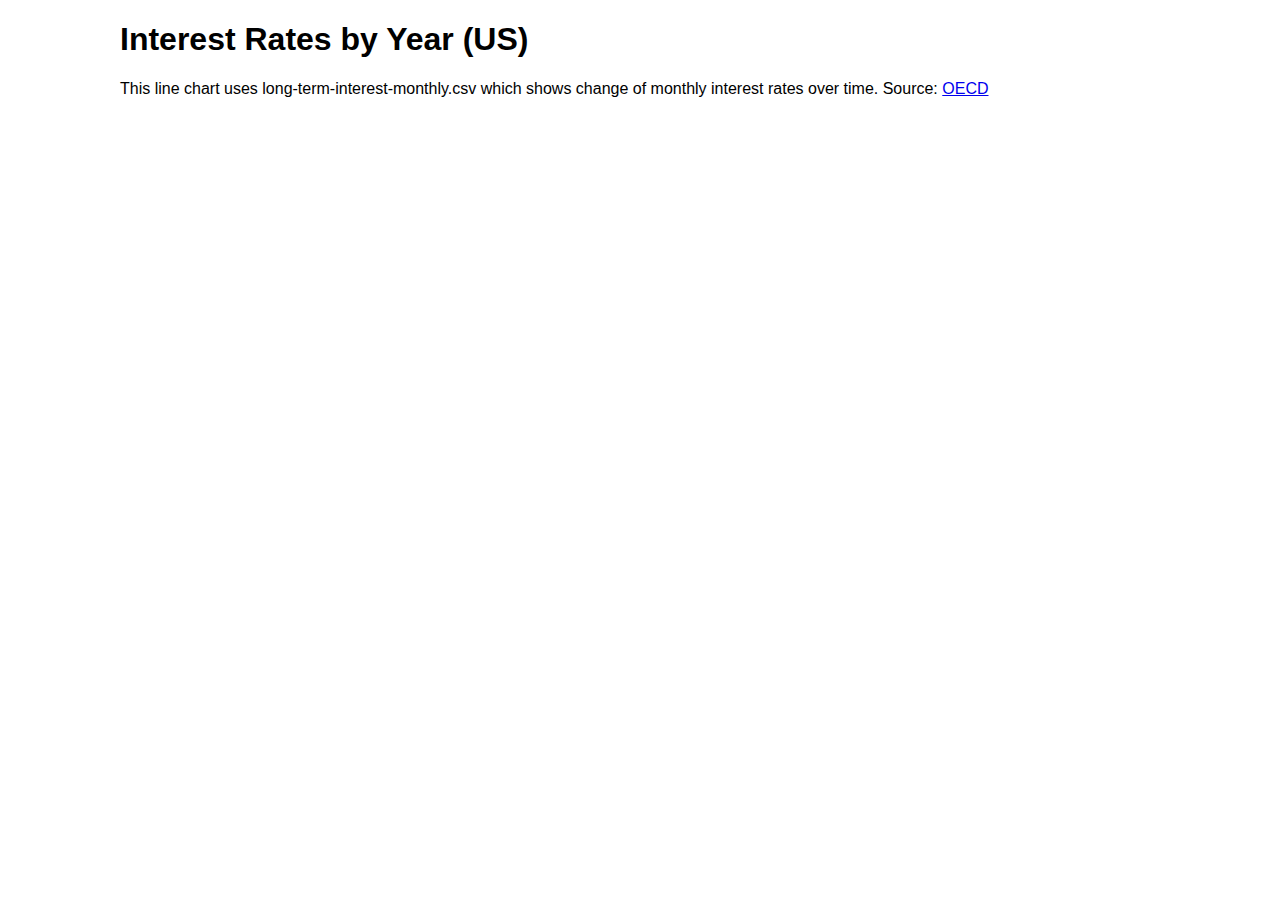
<file: week_04/area.html>
<!DOCTYPE html>
<html lang="en">

<head>
  <meta charset="UTF-8">
  <meta http-equiv="X-UA-Compatible" content="IE=edge">
  <meta name="viewport" content="width=device-width, initial-scale=1.0">
  <title>Area chart</title>
  <style>
     * {
      font-family: Arial, Helvetica, sans-serif;
    }

    #container {
      max-width: 1040px;
      margin: 0 auto;
    }

    #chart { 
      width: 100%; 
    }

    text {
      font-size: 10px;
    }

    path.domain { 
      display: none;  
    }

    line {
      stroke: #ddd;
      stroke-dasharray: 2;
    }
  </style>
</head>

<body>
  <div id="container">
    <h1>Interest Rates by Year (US)</h1>
    <p>This line chart uses long-term-interest-monthly.csv 
      which shows change of monthly interest rates over time. Source: 
      <a href="https://data.oecd.org/interest/long-term-interest-rates.htm#indicator-chart">OECD</a>
    </p>
   <div id="chart"></div>
  </div>
  <script src="https://d3js.org/d3.v7.min.js"></script>
  <script src="area.js"></script>
</body>
</html>
</file>
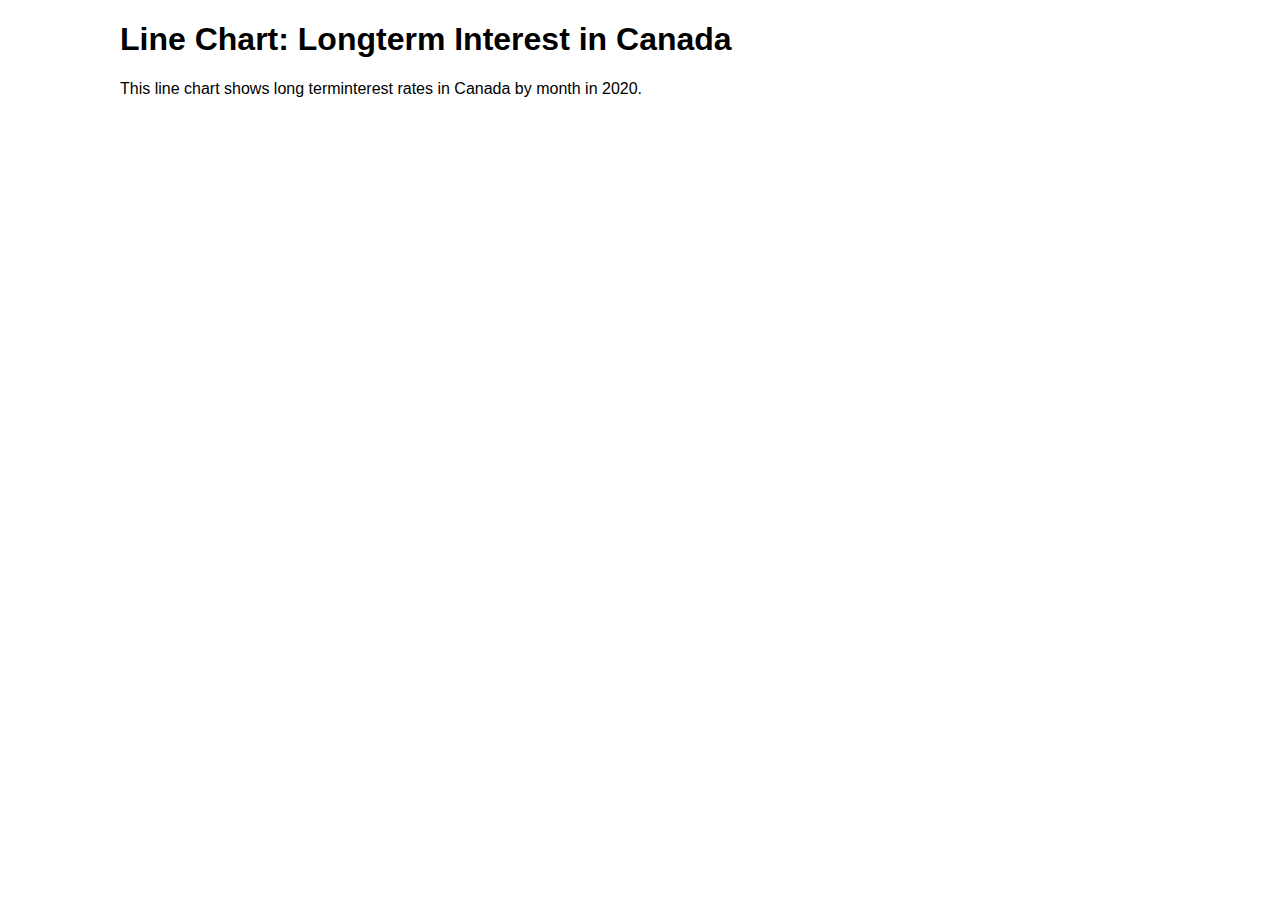
<file: week_04/homework.html>
<!DOCTYPE html>
<html lang="en">
<head>
    <meta charset="UTF-8">
    <meta http-equiv="X-UA-Compatible" content="IE=edge">
    <meta name="viewport" content="width=device-width, initial-scale=1.0">
    <title>Line Chart: Longterm Interest in Canada</title>
<style> /*use css to modify the line chart*/
    * {
      font-family: 'Calibri', Helvetica, sans-serif;
    }

    #container {
      max-width: 1040px;
      margin: 0 auto;
    }

    #chart { 
      width: 100%; 
    }

    text {
      font-size: 10px;
    }

    path.domain { 
      display: none;  
    }

    .y-axis line {
      stroke: #ddd;
      stroke-dasharray: 2;
    } 
</style>
</head>
<body>
    <div id="container">
        <h1>Line Chart: Longterm Interest in Canada</h1>
        <p>
            This line chart shows long terminterest rates in Canada by month in 2020.
        </p>
        <div id="chart"></divid>
    </div>
    <script src="https://d3js.org/d3.v7.min.js"></script>
    <script src="homework.js"></script>
</body>
</html>
</file>
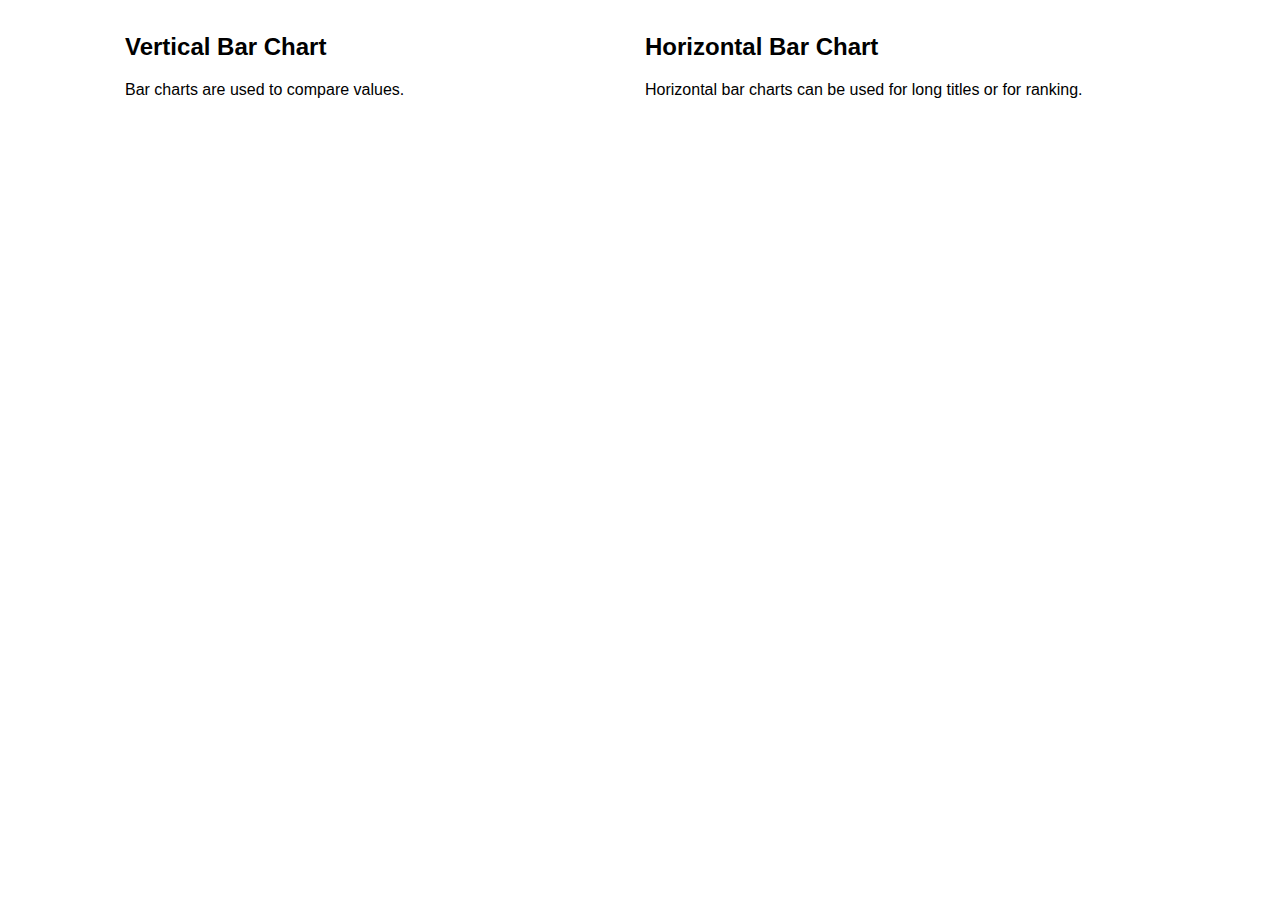
<file: week_04/horizontal-bar.html>
<!DOCTYPE html>
<html lang="en">
<head>
    <meta charset="UTF-8">
    <meta http-equiv="X-UA-Compatible" content="IE=edge">
    <meta name="viewport" content="width=device-width, initial-scale=1.0">
    <title>COVID country cases</title>
    <style>
        * { font-family: Arial, Helvetica, sans-serif; }
        .flex-container {
            display: flex;
            flex-wrap: nowrap;
            justify-content: flex-start;
            align-items: flex-start;
            align-content: flex-start;
            width: 100%;
            max-width: 1040px;
            height: 80vh;
            overflow: auto;
            flex-direction: row;
            margin: 0 auto;
        }
        .flex-container .flex-item {
            width: 100%;
            min-height: 500px;
            margin: 5px;
        }
        svg { width: 100%; }
        text { font-size: 16px; }
        /* Responsive Design */
        @media only screen and (max-width: 600px) {
            .flex-container {
                display: block;
                width: 80%;
                height: auto;
            }
            .flex-container .flex-item { min-height: auto; }
        }
    </style>
</head>
<body>
    <div class="flex-container">
        <div id="chart" class="flex-item">
            <h2>Vertical Bar Chart</h2>
            <p>
                Bar charts are used to compare values.
            </p>
        </div>
        <div id="horizontal-chart" class="flex-item">
            <h2>Horizontal Bar Chart</h2>
            <p>
                Horizontal bar charts can be used for long titles
                or for ranking.
            </p>
        </div>
    </div>
    <script src="https://d3js.org/d3.v7.min.js"></script>
    <script src="../week_03/script.js"></script>
    <script src="horizontal-bar.js"></script>
</body>
</html>
</file>
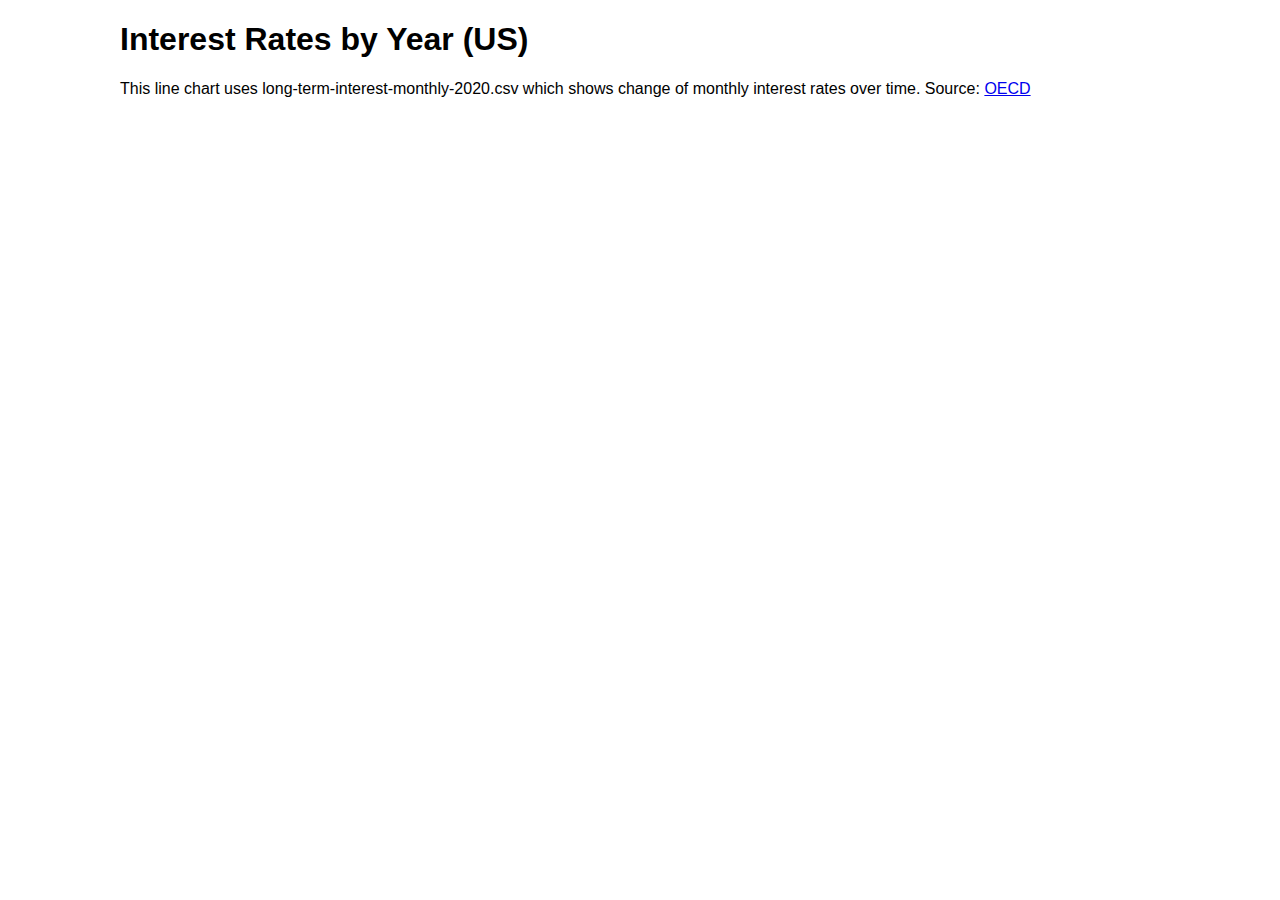
<file: week_04/line.html>
<!DOCTYPE html>
<html lang="en">

<head>
  <meta charset="UTF-8">
  <meta http-equiv="X-UA-Compatible" content="IE=edge">
  <meta name="viewport" content="width=device-width, initial-scale=1.0">
  <title>Basic line chart</title>
  <style>
     * {
      font-family: Arial, Helvetica, sans-serif;
    }

    #container {
      max-width: 1040px;
      margin: 0 auto;
    }

    #chart { 
      width: 100%; 
    }

    text {
      font-size: 10px;
    }

    .y-axis path.domain { 
      display: none;  
    }

    .y-axis line {
      stroke: #ddd;
      stroke-dasharray: 2;
    }
  </style>
</head>

<body>
  <div id="container">
    <h1>Interest Rates by Year (US)</h1>
    <p>This line chart uses long-term-interest-monthly-2020.csv 
      which shows change of monthly interest rates over time. Source: 
      <a href="https://data.oecd.org/interest/long-term-interest-rates.htm#indicator-chart">OECD</a>
    </p>
   <div id="chart"></div>
  </div>
  <script src="https://d3js.org/d3.v7.min.js"></script>
  <script src="line.js"></script>
</body>
</html>
</file>
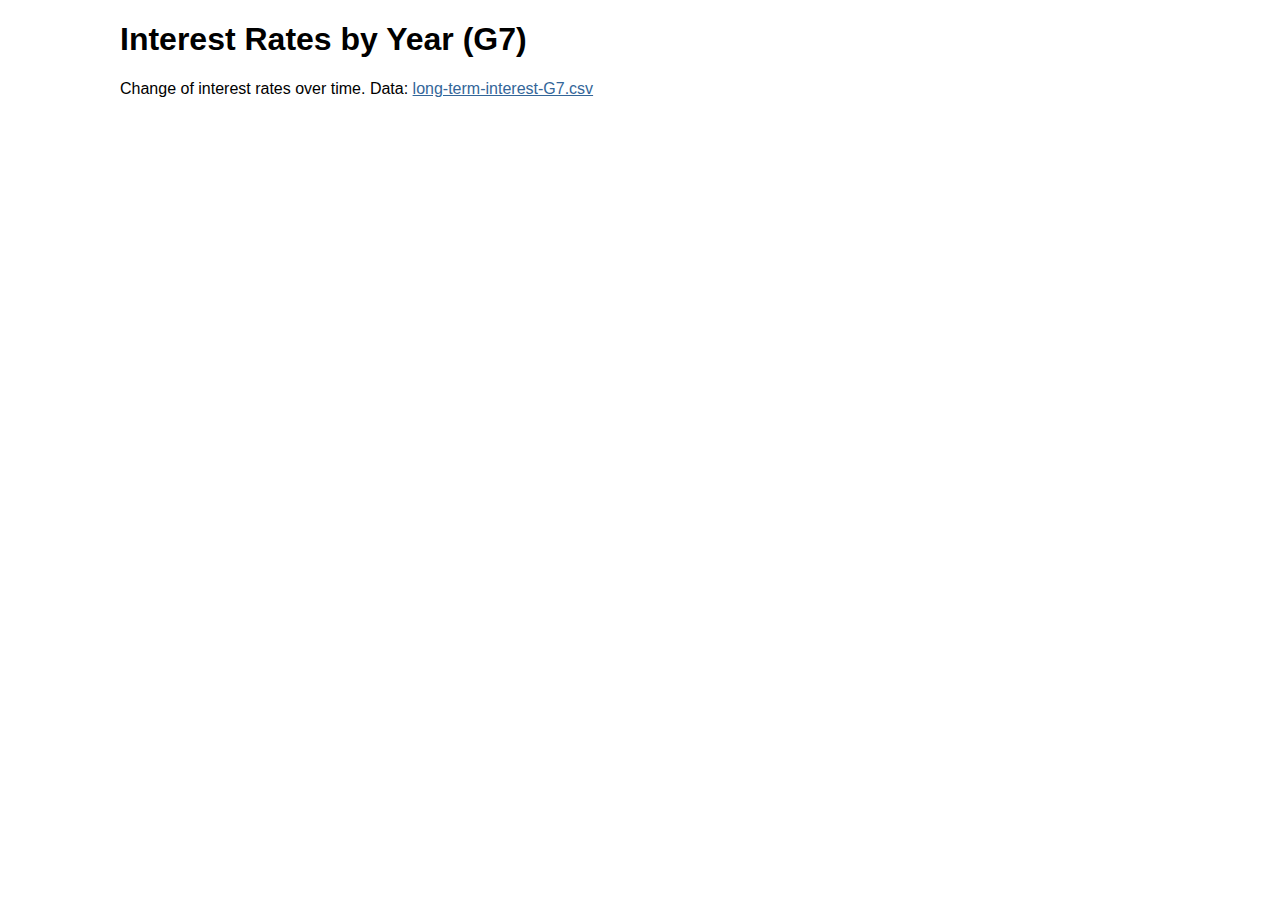
<file: week_04/multiline.html>
<!DOCTYPE html>
<html lang="en">

<head>
  <meta charset="UTF-8">
  <meta http-equiv="X-UA-Compatible" content="IE=edge">
  <meta name="viewport" content="width=device-width, initial-scale=1.0">
  <title>Multiline visualization</title>
  <style>
    * {
      font-family: Arial, Helvetica, sans-serif;
    }

    #container {
      max-width: 1040px;
      margin: 0 auto;
    }

    a { 
      color: #369;
    }

    svg { 
      width: 100%; 
    }

    text {
      font-size: 10px;
      text-transform: uppercase;
    }

    .y-axis path.domain { 
      display: none; 
    }

    .y-axis line {
      stroke: #eee;
      stroke-dasharray: 1px;
    }

    .country { 
      cursor: default; 
    }
    
    .country path {
      stroke-width: 1.5;
      opacity: 0.75;
    }

    .highlight path {
      stroke: steelblue;
      opacity: 1;
    }

    .highlight text { 
      fill: steelblue; 
    }
  </style>
</head>

<body>
  <div id="container">
    <h1>Interest Rates by Year (G7)</h1>
    <p>
      Change of interest rates over time. Data: <a href="long-term-interest-G7.csv">long-term-interest-G7.csv</a>
    </p>
    <div id="chart"></div>
  </div>
</body>
<script src="https://d3js.org/d3.v7.min.js"></script>
<script src="multiline.js"></script>

</html>
</file>
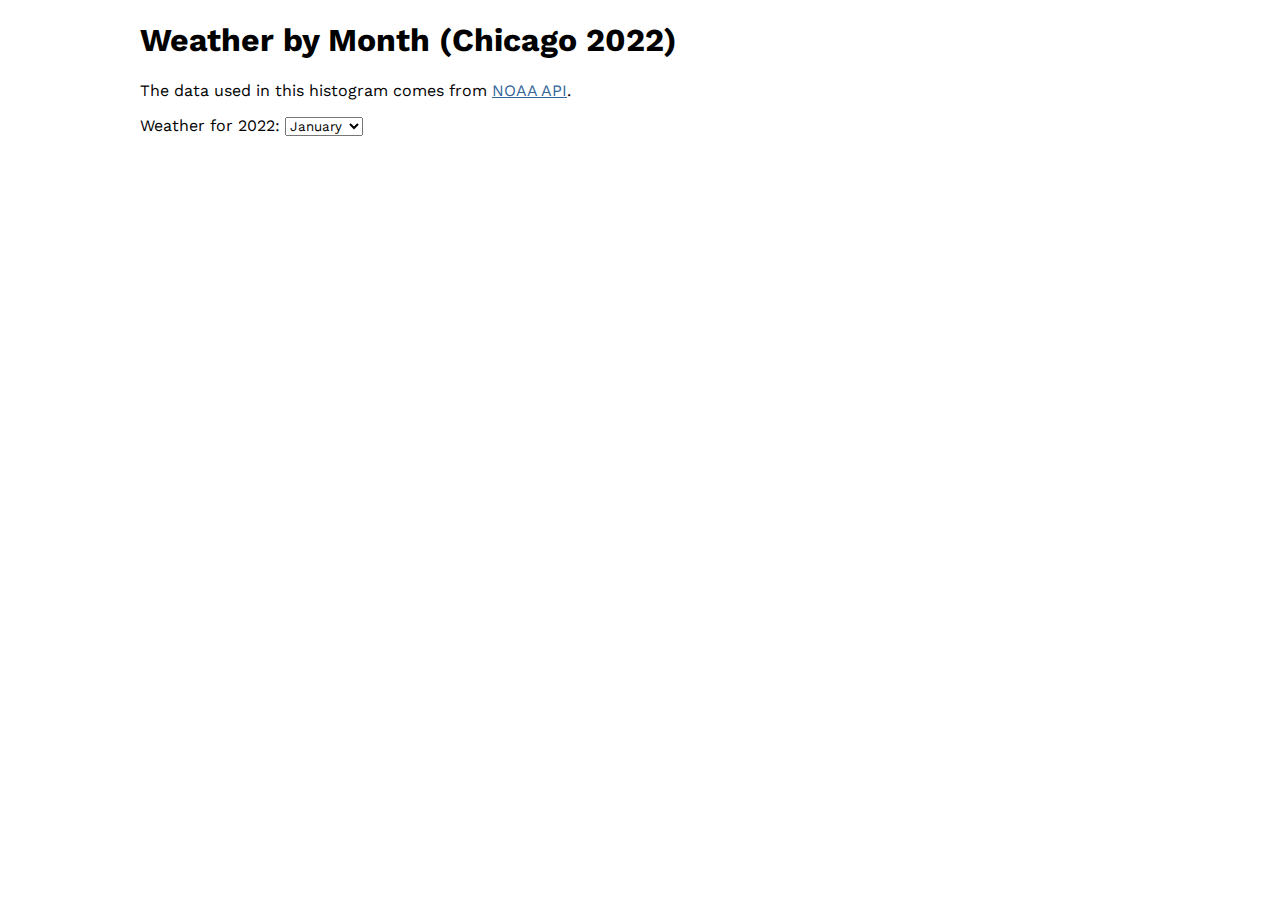
<file: week_05/histogram-annotation.html>
<!DOCTYPE html>
<html lang="en">

<head>
  <meta charset="UTF-8">
  <meta http-equiv="X-UA-Compatible" content="IE=edge">
  <meta name="viewport" content="width=device-width, initial-scale=1.0">
  <title>Histogram - Annotations</title>
  <link href="https://fonts.googleapis.com/css?family=Work+Sans:300,400,600" rel="stylesheet">
  <link rel="stylesheet" href="styles.css">
</head>

<body>
  <div id="container">
    <h1>Weather by Month (Chicago 2022)</h1>
    <p>The data used in this histogram comes from 
      <a href="https://www.weather.gov/wrh/Climate?wfo=lot">NOAA API</a>.
    </p>
    <label>
      Weather for 2022: 
      <select>
        <option value="0">January</option>
        <option value="1">February</option>
        <option value="2">March</option>
      </select>
   </label>
    <div id="chart"></div>
  </div>
</body>
<script src="https://d3js.org/d3.v7.min.js"></script>
<script src="histogram-annotation.js"></script>

</html>
</file>
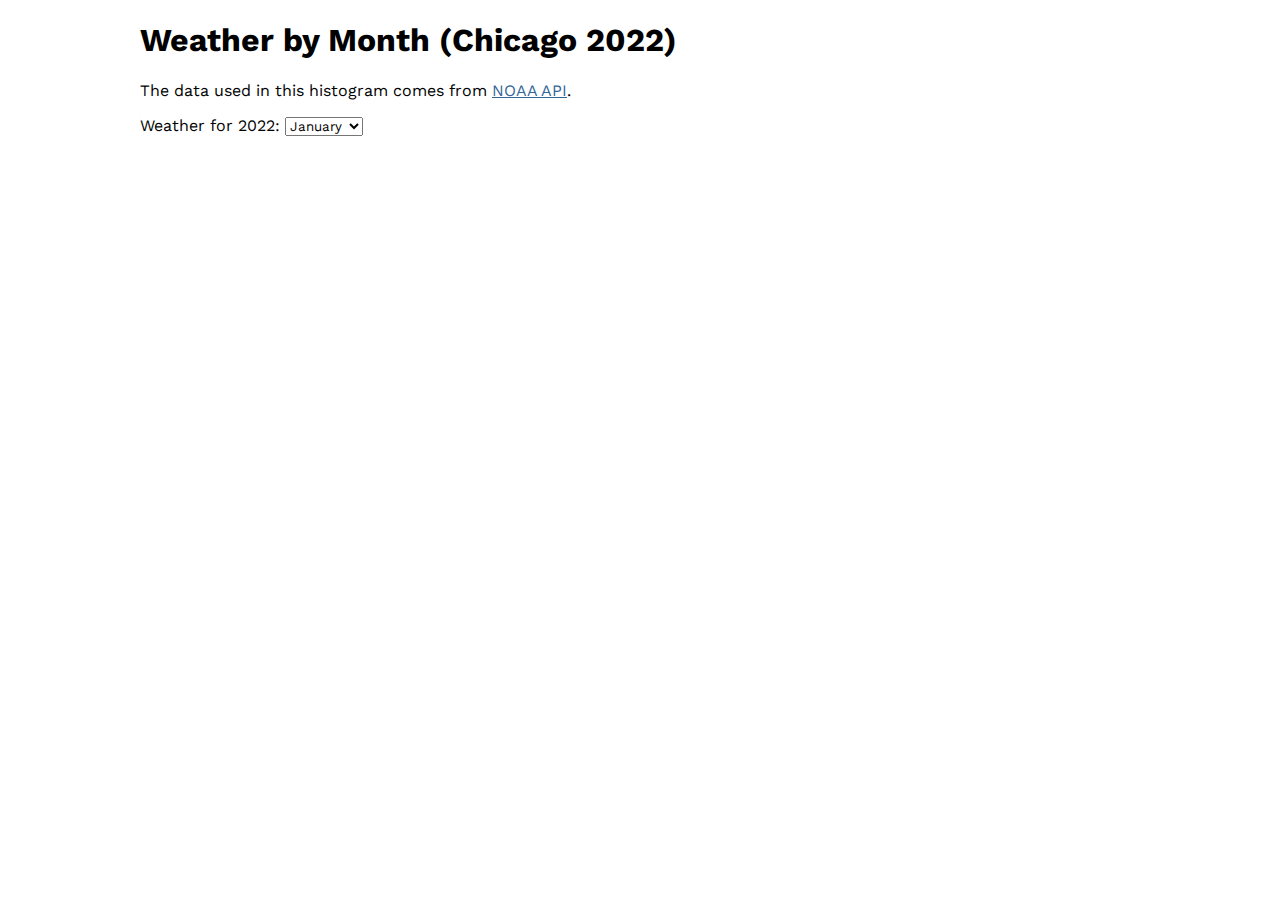
<file: week_05/histogram-joins.html>
<!DOCTYPE html>
<html lang="en">

<head>
  <meta charset="UTF-8">
  <meta http-equiv="X-UA-Compatible" content="IE=edge">
  <meta name="viewport" content="width=device-width, initial-scale=1.0">
  <title>Histogram - Joins</title>
  <link href="https://fonts.googleapis.com/css?family=Work+Sans:300,400,600" rel="stylesheet">
  <link rel="stylesheet" href="styles.css">
</head>

<body>
  <div id="container">
    <h1>Weather by Month (Chicago 2022)</h1>
    <p>The data used in this histogram comes from 
      <a href="https://www.weather.gov/wrh/Climate?wfo=lot">NOAA API</a>.
    </p>
    <label>
      Weather for 2022: 
      <select>
        <option value="0">January</option>
        <option value="1">February</option>
        <option value="2">March</option>
      </select>
   </label>
    <div id="chart"></div>
  </div>
</body>
<script src="https://d3js.org/d3.v7.min.js"></script>
<script src="histogram-joins.js"></script>

</html>
</file>
<file: week_05/styles.css>
* {
    font-family: 'Work Sans',Arial, Helvetica, sans-serif;
  }

  a {
    color: #369;
  }

  #container {
    max-width: 1000px;
    margin: 0 auto;
  }

  #chart {
    width: 100%;
  }

  svg {
    max-height: 100vh;
  }

  .svg-tooltip {
    background: rgba(69, 77, 93, .9);
    border-radius: 5px;
    color: #fff;
    display: block;
    font-size: 12px;
    line-height: 16px;
    text-transform: none;
    max-width: 320px;
    padding: 1rem;
    position: absolute;
    text-overflow: ellipsis;
    white-space: pre;
    z-index: 300;
    visibility: hidden;
  }

  .domain {
    display: none;
  }
  
  line {
    stroke: #ddd;
  }

  svg text {
    font-size: 8px;
  }
  
  .x-axis text {
    transform: translateY(5px);
  }
  
  .y-axis text {
    transform: translateX(-5px);
  }

  foreignObject p {
    font-size: 10px;
  }
</file>
